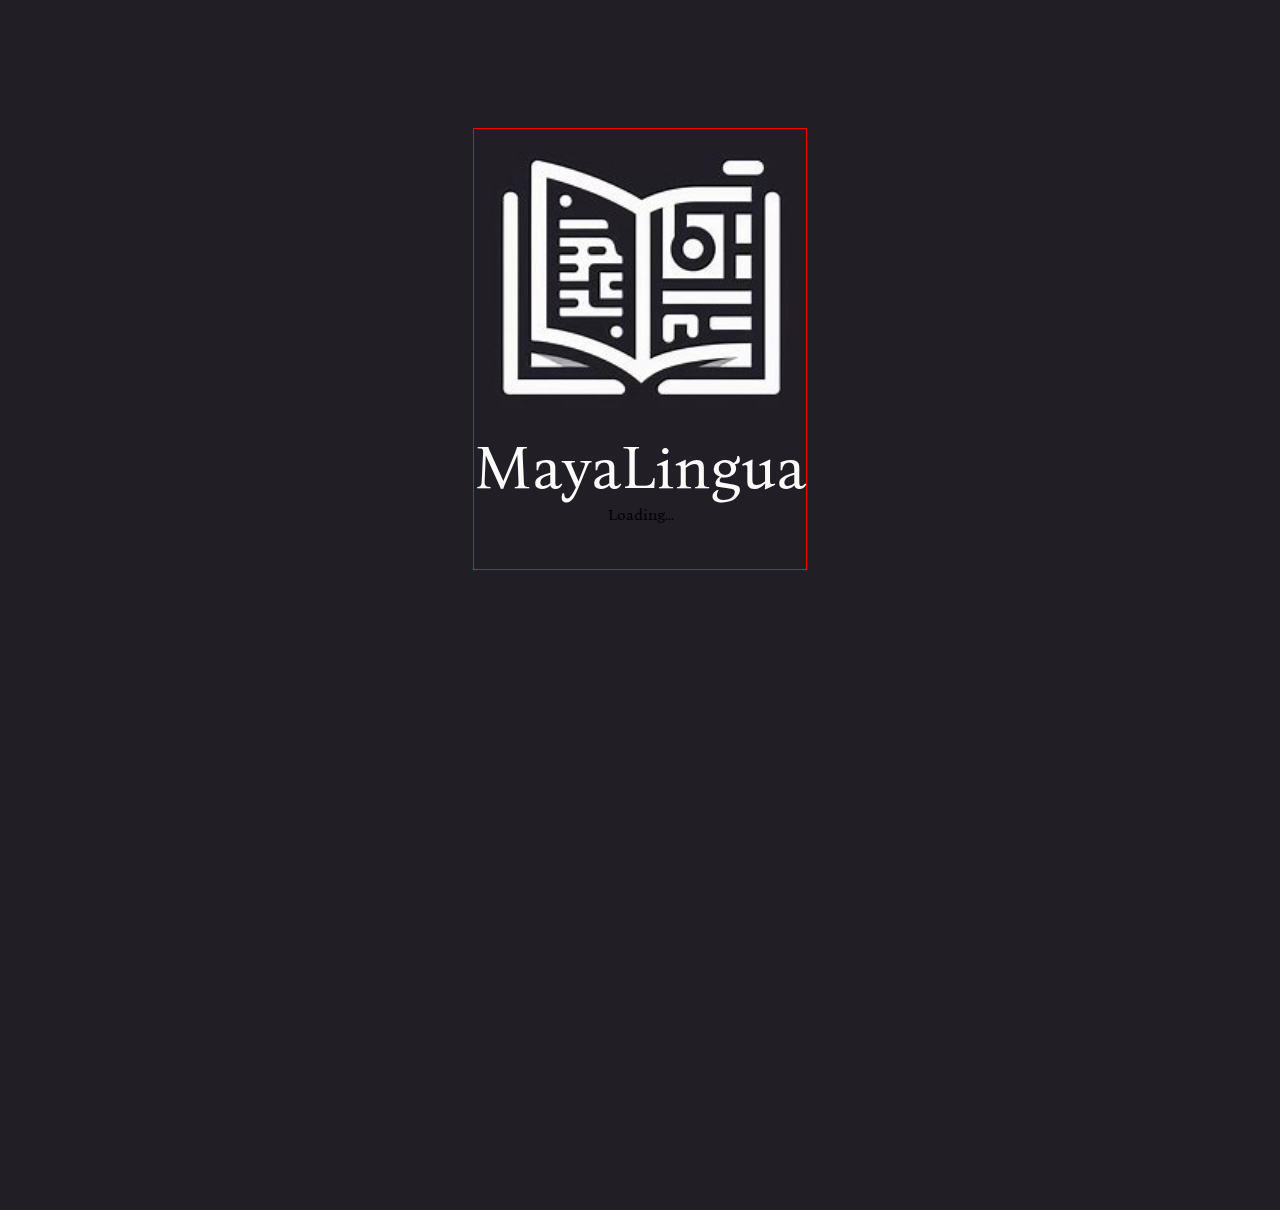
<file: index.html>
<!DOCTYPE html>
<html lang="es">
<head>
    <meta charset="UTF-8">
    <meta name="viewport" content="width=device-width, initial-scale=1.0">
    <title>MayaLingua</title>
    <link rel="icon" href="img/icono.ico">
    <link href="https://cdn.jsdelivr.net/npm/bootstrap@5.0.2/dist/css/bootstrap.min.css" rel="stylesheet" integrity="sha384-EVSTQN3/azprG1Anm3QDgpJLIm9Nao0Yz1ztcQTwFspd3yD65VohhpuuCOmLASjC" crossorigin="anonymous">
    <link rel="stylesheet" href="css/index.css">

</head>
<body>
    <main>
        <figure>
            <a href="vistas/main.html">
                <img src="img/index/logo.jpeg" alt="">
                <figcaption class="bona-nova-regular">MayaLingua</figcaption>
            </a>
        </figure>
        <div class="spinner-border text-light encender" style="width: 4rem; height: 4rem;" role="status">
            <span class="visually-hidden">Loading...</span>
          </div>
    </main>    
    <script type="module" src="js/index.js"></script>
    <script src="https://cdn.jsdelivr.net/npm/bootstrap@5.0.2/dist/js/bootstrap.bundle.min.js" integrity="sha384-MrcW6ZMFYlzcLA8Nl+NtUVF0sA7MsXsP1UyJoMp4YLEuNSfAP+JcXn/tWtIaxVXM" crossorigin="anonymous"></script>

</body>
</html>
</file>
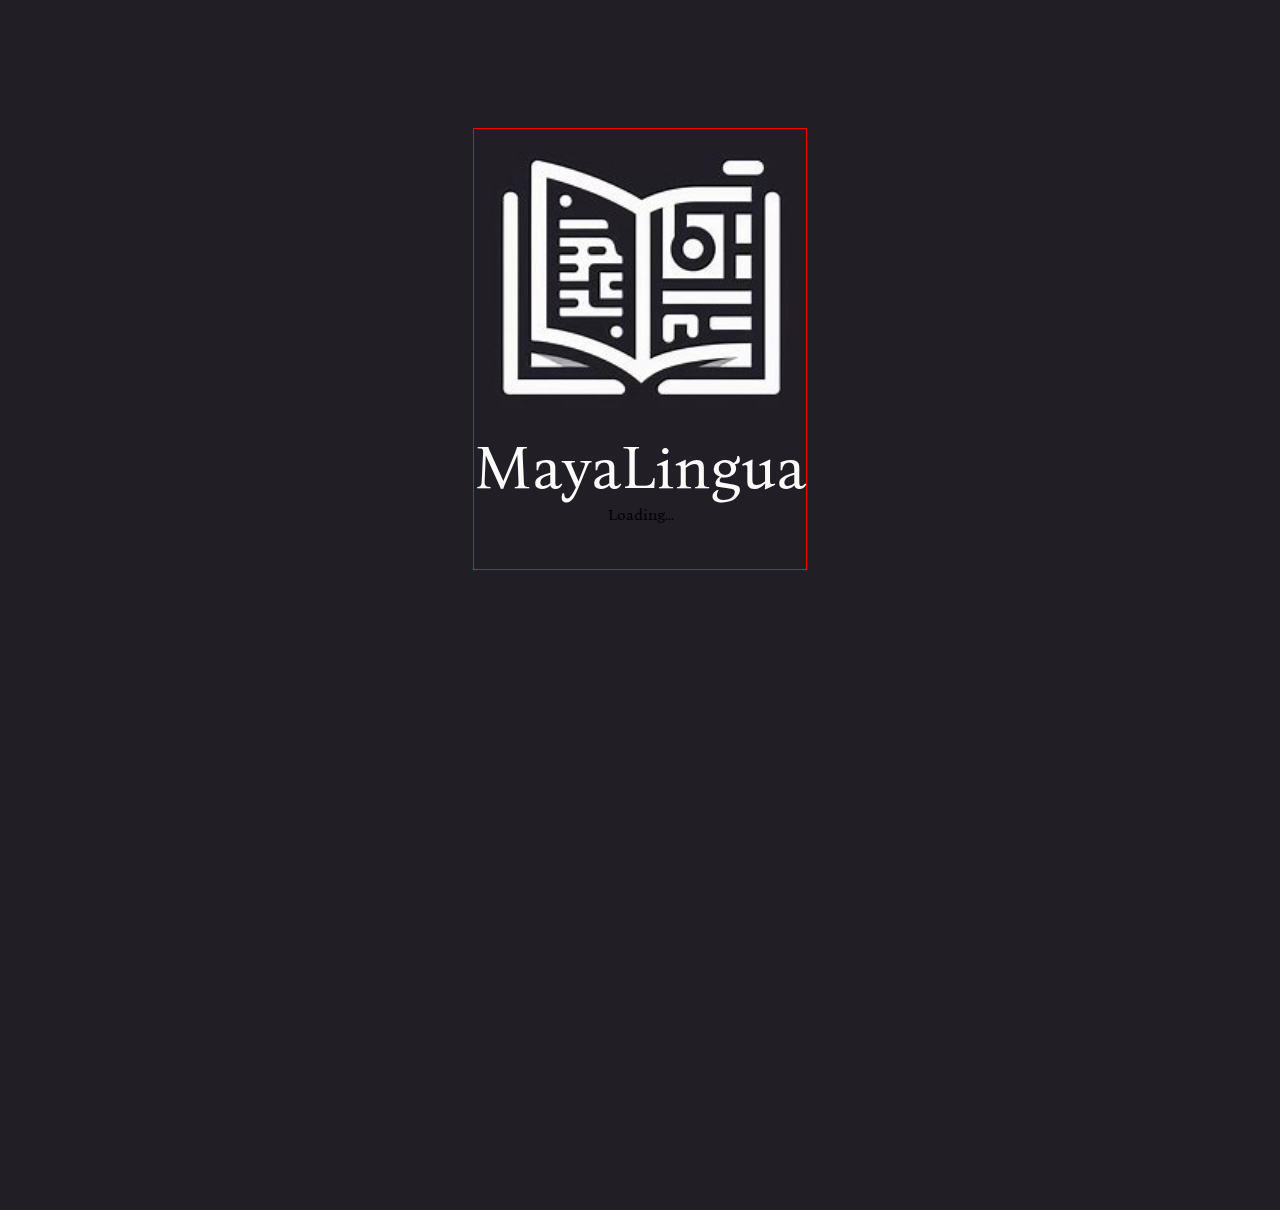
<file: template/index.html>
<!DOCTYPE html>
<html lang="es">
<head>
    <meta charset="UTF-8">
    <meta name="viewport" content="width=device-width, initial-scale=1.0">
    <title>MayaLingua</title>
    <link rel="icon" href="img/icono.ico">
    <link href="https://cdn.jsdelivr.net/npm/bootstrap@5.0.2/dist/css/bootstrap.min.css" rel="stylesheet" integrity="sha384-EVSTQN3/azprG1Anm3QDgpJLIm9Nao0Yz1ztcQTwFspd3yD65VohhpuuCOmLASjC" crossorigin="anonymous">
    <link rel="stylesheet" href="../static/css/index.css">

</head>
<body>
    <main>
        <figure>
            <a href="/main">
                <img src="../static/img/index/logo.jpeg" alt="">
                <figcaption class="bona-nova-regular">MayaLingua</figcaption>
            </a>
        </figure>
        <div class="spinner-border text-light encender" style="width: 4rem; height: 4rem;" role="status">
            <span class="visually-hidden">Loading...</span>
          </div>
    </main>  
    <script type="module" src="../static/js/index.js"></script>
    <script src="https://cdn.jsdelivr.net/npm/bootstrap@5.0.2/dist/js/bootstrap.bundle.min.js" integrity="sha384-MrcW6ZMFYlzcLA8Nl+NtUVF0sA7MsXsP1UyJoMp4YLEuNSfAP+JcXn/tWtIaxVXM" crossorigin="anonymous"></script>

</body>
</html>
</file>
<file: css/index.css>
@import url('https://fonts.googleapis.com/css2?family=Bona+Nova:ital,wght@0,400;0,700;1,400&display=swap');

:root{
 --index-color:#211e25;
  --color-primario:#fbfbf9;
  --titulo-logo:40px;
  --titulo-logo-m:50px;
  --li-guia-blamco: 1px solid white;
}
/* reseteando valores  */
*{
  margin: 0;
  padding: 0;
  box-sizing: border-box;
  font-family: "Bona Nova", serif;

}
.bona-nova-regular {
  font-family: "Bona Nova", serif;
  font-weight: 400;
  font-style: normal;
}

.bona-nova-bold {
  font-family: "Bona Nova", serif;
  font-weight: 700;
  font-style: normal;
}

.bona-nova-regular-italic {
  font-family: "Bona Nova", serif;
  font-weight: 400;
  font-style: italic;
}

/* estilos base  */
body{
    background-color: var(--index-color);    
    display: flex;
    justify-content: center;
    align-items: center;
    
}

main{
  /* border: var(--li-guia-blamco); */
  margin: 50%;
  display: flex;
  flex-direction: column;
  justify-content: center;
  align-items: center;
  /* width: 100%; */
}
figure a{
  text-decoration: none;
}
figure img{
  width: 100%;
  padding: 22px;
 
 /* border: var(--li-guia-blamco); */
}
figure figcaption{
  color: var(--color-primario);
  font-size: 50px;
  /* border: var(--li-guia-blamco); */
  text-align: center;
}
@media screen and (min-width:480px) {
  main{
   margin-top: 40%;   
   border:1px solid purple;
   
  }
}
@media screen and (min-width:600px) {
  main{
    margin-top: 40%;    
    border:1px solid blue;
  }
  
}
@media screen and (min-width:720px) {
  main{
    margin-top: 40%;
    border:none;    
  }

  figure img{
    width: 100%;
    padding: 18px;  
  }
  figure figcaption{
    color: var(--color-primario);
    font-size: 62px;    
    text-align: center;
  }

}
@media screen and (min-width:920px) {
  main{    
    margin-top: 45%;
    border:1px solid green;
  }
}
@media screen and (min-width:1024px) {
  main{
    border:1px solid red;
    margin-top: 10%;    
  }
  figure img{
    width: 100%;
    padding: 18px;  
  }
  figure figcaption{
    color: var(--color-primario);
    font-size: 62px;    
    text-align: center;
  }
}
@media screen and (min-width:1366px) {
  main{
    
    border:none;
  }
}
@media screen and (min-width:1444px) {
  main{
    border:1px solid white;
  }
}
@media screen and (min-width:1920px) {
  main{
    border:none;
  }
  figure img{
    width: 100%;
    padding: 18px;  
  }
  figure figcaption{
    color: var(--color-primario);
    font-size: 90px;    
    text-align: center;
  }
}
@media screen and (min-width:2200px) {
  main{
    border:1px solid lightskyblue;
  }
  
}
</file>
<file: static/css/index.css>
@import url('https://fonts.googleapis.com/css2?family=Bona+Nova:ital,wght@0,400;0,700;1,400&display=swap');

:root{
 --index-color:#211e25;
  --color-primario:#fbfbf9;
  --titulo-logo:40px;
  --titulo-logo-m:50px;
  --li-guia-blamco: 1px solid white;
}
/* reseteando valores  */
*{
  margin: 0;
  padding: 0;
  box-sizing: border-box;
  font-family: "Bona Nova", serif;

}
.bona-nova-regular {
  font-family: "Bona Nova", serif;
  font-weight: 400;
  font-style: normal;
}

.bona-nova-bold {
  font-family: "Bona Nova", serif;
  font-weight: 700;
  font-style: normal;
}

.bona-nova-regular-italic {
  font-family: "Bona Nova", serif;
  font-weight: 400;
  font-style: italic;
}

/* estilos base  */
body{
    background-color: var(--index-color);    
    display: flex;
    justify-content: center;
    align-items: center;
    
}

main{
  /* border: var(--li-guia-blamco); */
  margin: 50%;
  display: flex;
  flex-direction: column;
  justify-content: center;
  align-items: center;
  /* width: 100%; */
}
figure a{
  text-decoration: none;
}
figure img{
  width: 100%;
  padding: 22px;
 
 /* border: var(--li-guia-blamco); */
}
figure figcaption{
  color: var(--color-primario);
  font-size: 50px;
  /* border: var(--li-guia-blamco); */
  text-align: center;
}
@media screen and (min-width:480px) {
  main{
   margin-top: 40%;   
   border:1px solid purple;
   
  }
}
@media screen and (min-width:600px) {
  main{
    margin-top: 40%;    
    border:1px solid blue;
  }
  
}
@media screen and (min-width:720px) {
  main{
    margin-top: 40%;
    border:none;    
  }

  figure img{
    width: 100%;
    padding: 18px;  
  }
  figure figcaption{
    color: var(--color-primario);
    font-size: 62px;    
    text-align: center;
  }

}
@media screen and (min-width:920px) {
  main{    
    margin-top: 45%;
    border:1px solid green;
  }
}
@media screen and (min-width:1024px) {
  main{
    border:1px solid red;
    margin-top: 10%;    
  }
  figure img{
    width: 100%;
    padding: 18px;  
  }
  figure figcaption{
    color: var(--color-primario);
    font-size: 62px;    
    text-align: center;
  }
}
@media screen and (min-width:1366px) {
  main{
    
    border:none;
  }
}
@media screen and (min-width:1444px) {
  main{
    border:1px solid white;
  }
}
@media screen and (min-width:1920px) {
  main{
    border:none;
  }
  figure img{
    width: 100%;
    padding: 18px;  
  }
  figure figcaption{
    color: var(--color-primario);
    font-size: 90px;    
    text-align: center;
  }
}
@media screen and (min-width:2200px) {
  main{
    border:1px solid lightskyblue;
  }
  
}
</file>
